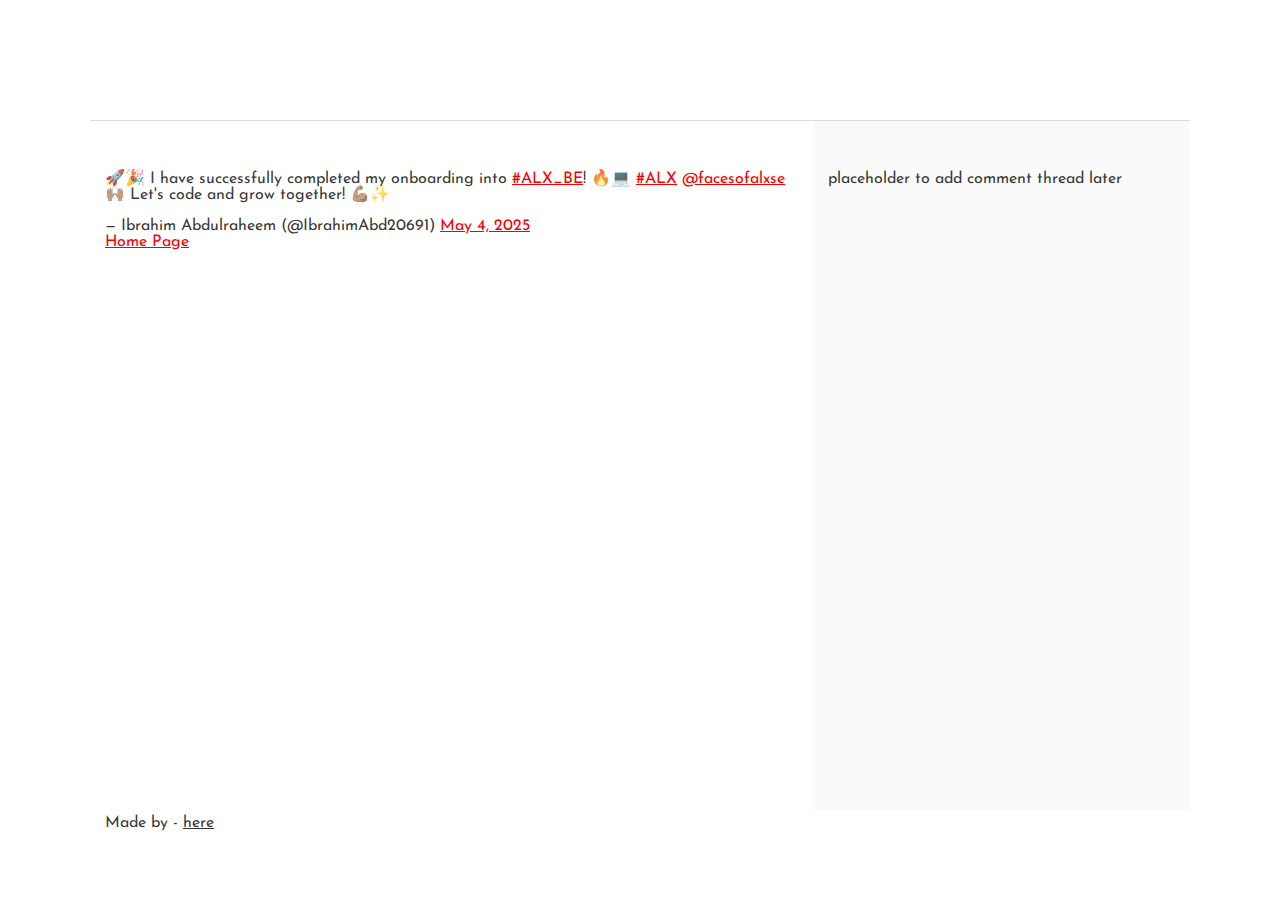
<file: css_basic/tweets.html>
<!DOCTYPE html>
<html lang="en">

<head>
  <link href="base.css" rel="stylesheet">
  <link href="styles.css" rel="stylesheet">
  <meta charset="UTF-8">
  <meta name="viewport" content="width=device-width, initial-scale=1.0">
  <title>My Tweet Post</title>
</head>

<body>
  <header>
    <ul>
      <li><a href="base_index.html"></a></li>
      <li><a href="index.html"></a></li>
      <li><a href="tweets.html"></a></li>
    </ul>
  </header>
  <main>
    <article>
      <blockquote class="twitter-tweet">
        <p lang="en" dir="ltr">🚀🎉 I have successfully completed my onboarding into <a
            href="https://twitter.com/hashtag/ALX_BE?src=hash&amp;ref_src=twsrc%5Etfw">#ALX_BE</a>! 🔥💻 <a
            href="https://twitter.com/hashtag/ALX?src=hash&amp;ref_src=twsrc%5Etfw">#ALX</a> <a
            href="https://twitter.com/facesofalxse?ref_src=twsrc%5Etfw">@facesofalxse</a> 🙌🏽 Let&#39;s code and grow
          together! 💪🏽✨</p>&mdash; Ibrahim Abdulraheem (@IbrahimAbd20691) <a
          href="https://twitter.com/IbrahimAbd20691/status/1918896465612583314?ref_src=twsrc%5Etfw">May 4, 2025</a>
      </blockquote>
      <script async src="https://platform.twitter.com/widgets.js" charset="utf-8"></script>
      <a href="index.html">Home Page</a>
    </article>
    <aside>placeholder to add comment thread later</aside>
  </main>
  <footer>
    Made by <ABDULRAHEEM IBRAHIM> - <a href="<ANY LINK>" target="_blank">here</a>
  </footer>

</body>

</html>
</file>
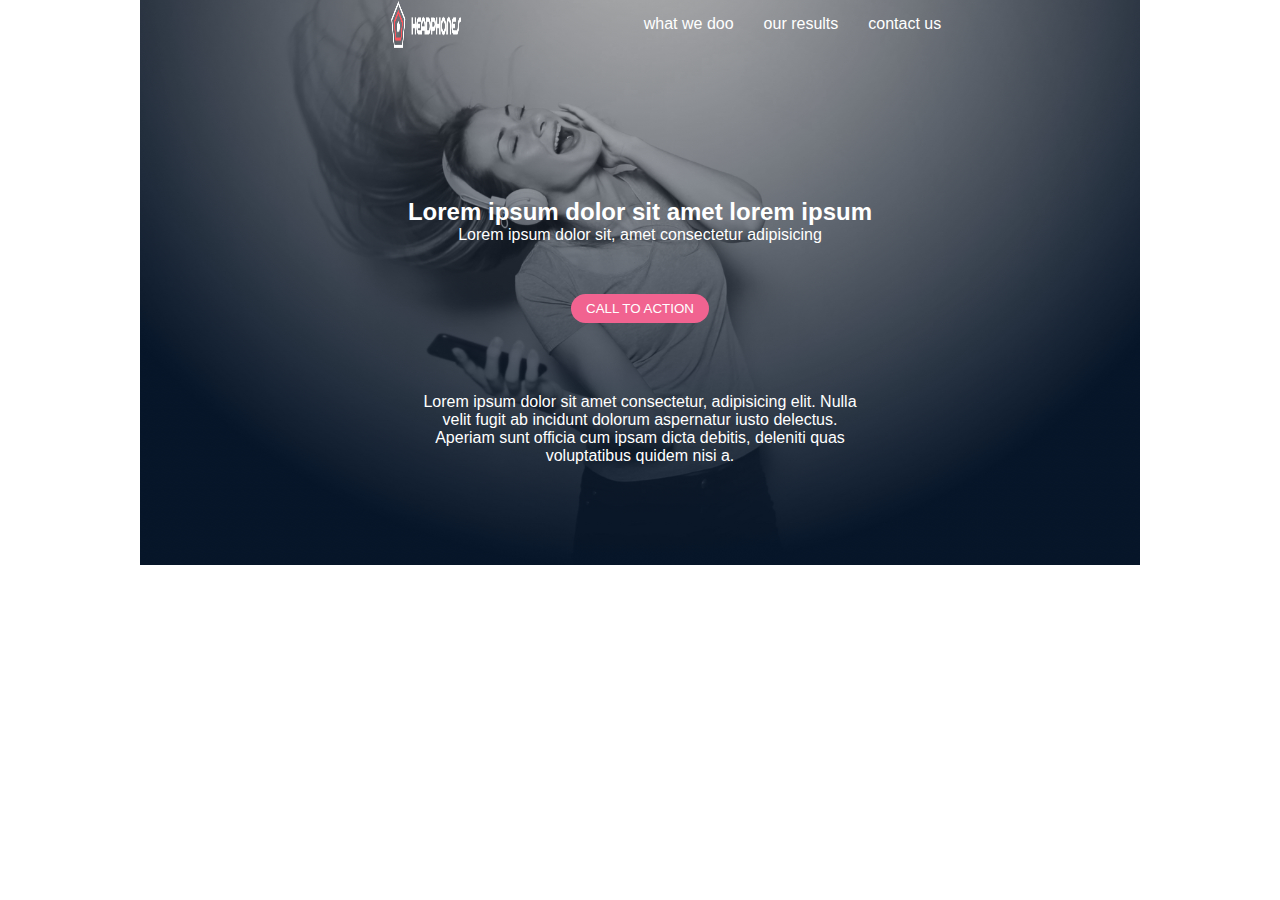
<file: headphones/0-index.html>
<!DOCTYPE html>
<html lang="en">
<head>
  <meta charset="UTF-8">
  <meta name="viewport" content="width=device-width, initial-scale=1.0">
  <title>Document</title>
  <link rel="stylesheet" href="0-styles.css">
</head>
<body>
  <!-- Hero Section -->
   <section class="hero-section">
    <div class="logo-navbar-container">
      <a href=""><img src="assets/images/icons8-menu.svg" alt="" class="harmbugger-icon" id="icon"></a>
      <img src="assets/images/logo_headphones.png" alt="logo" class="logo-image">
      <nav class="navbar" id="navbar">
        <ul class="nav-ul">
          <li><a href="">what we doo</a></li>
          <li><a href="">our results</a></li>
          <li><a href="">contact us</a></li>
        </ul>
      </nav>
    </div>
    <div class="middle-article">
      <h2>Lorem ipsum dolor sit amet lorem ipsum</h2>
      <p>Lorem ipsum dolor sit, amet consectetur adipisicing </p>
    </div>
    <button class="call-to-action">CALL TO ACTION</button>
    <p class="last-article">Lorem ipsum dolor sit amet consectetur, adipisicing elit. Nulla velit fugit ab incidunt dolorum aspernatur iusto delectus. Aperiam sunt officia cum ipsam dicta debitis, deleniti quas voluptatibus quidem nisi a.</p>
   </section>
</body>
</html>
</file>
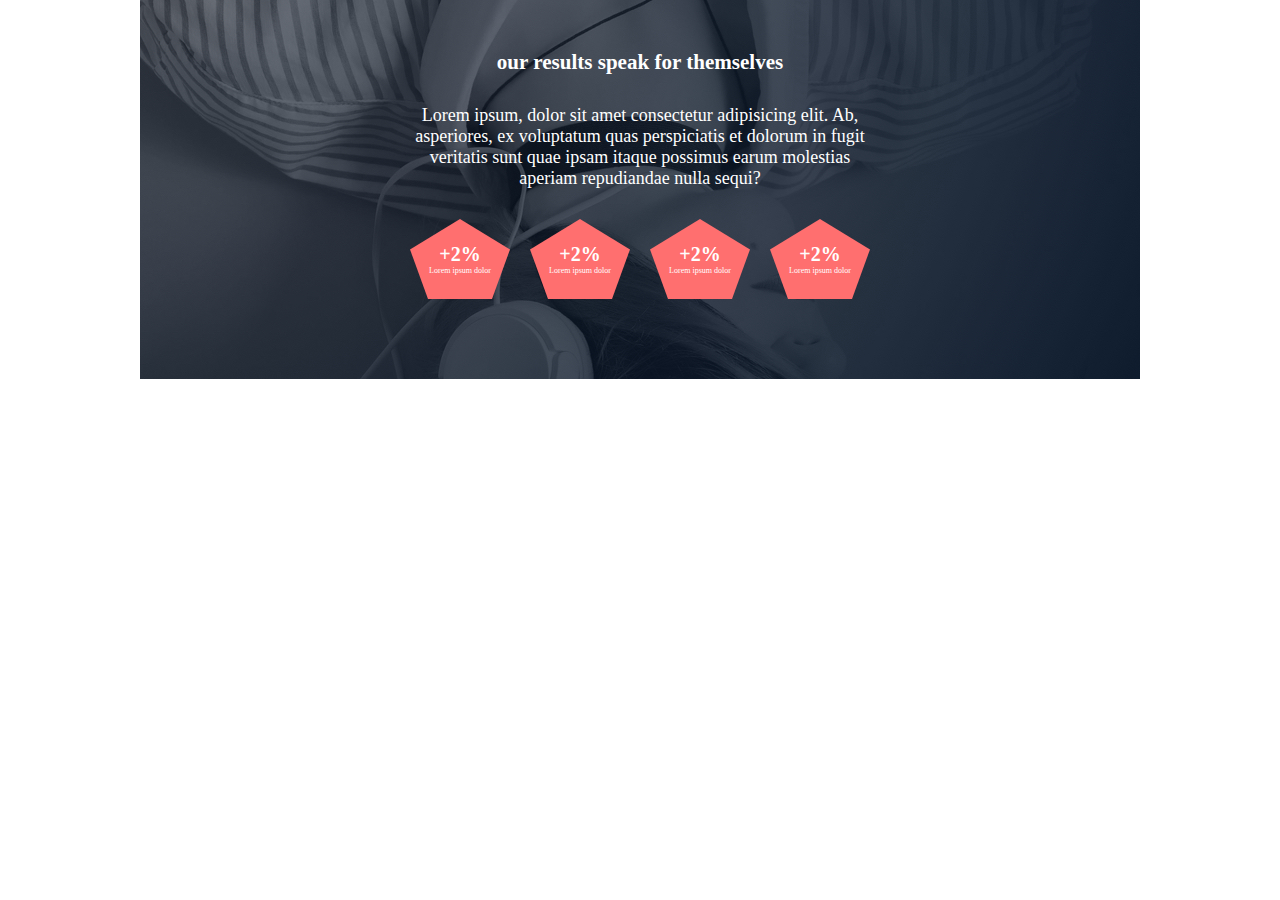
<file: headphones/2-index.html>
<!-- Our result section -->
<!DOCTYPE html>
<html lang="en">

<head>
  <meta charset="UTF-8">
  <meta name="viewport" content="width=device-width, initial-scale=1.0">
  <title>Our results section</title>
  <link rel="stylesheet" href="2-styles.css">
</head>

<body>
  <section class="main-container">
    <h3 class="result-heading">our results speak for themselves</h3>
    <p class="result-text">
      Lorem ipsum, dolor sit amet consectetur adipisicing elit. Ab, asperiores, ex voluptatum quas perspiciatis et
      dolorum in fugit veritatis sunt quae ipsam itaque possimus earum molestias aperiam repudiandae nulla sequi?
    </p>
    <div class="pentagon-container">
      <div class="first-pentagon">
        <div class="pentagon">
          <div class="content">
            <h2>+2%</h2>
            <p>Lorem ipsum dolor</p>
          </div>
        </div>
        <div class="pentagon">
          <div class="content">
            <h2>+2%</h2>
            <p>Lorem ipsum dolor</p>
          </div>
        </div>
      </div>
      <div class="second-pentagon">
        <div class="pentagon">
          <div class="content">
            <h2>+2%</h2>
            <p>Lorem ipsum dolor</p>
          </div>
        </div>
        <div class="pentagon">
          <div class="content">
            <h2>+2%</h2>
            <p>Lorem ipsum dolor</p>
          </div>
        </div>
      </div>
    </div>
  </section>
</body>

</html>
</file>
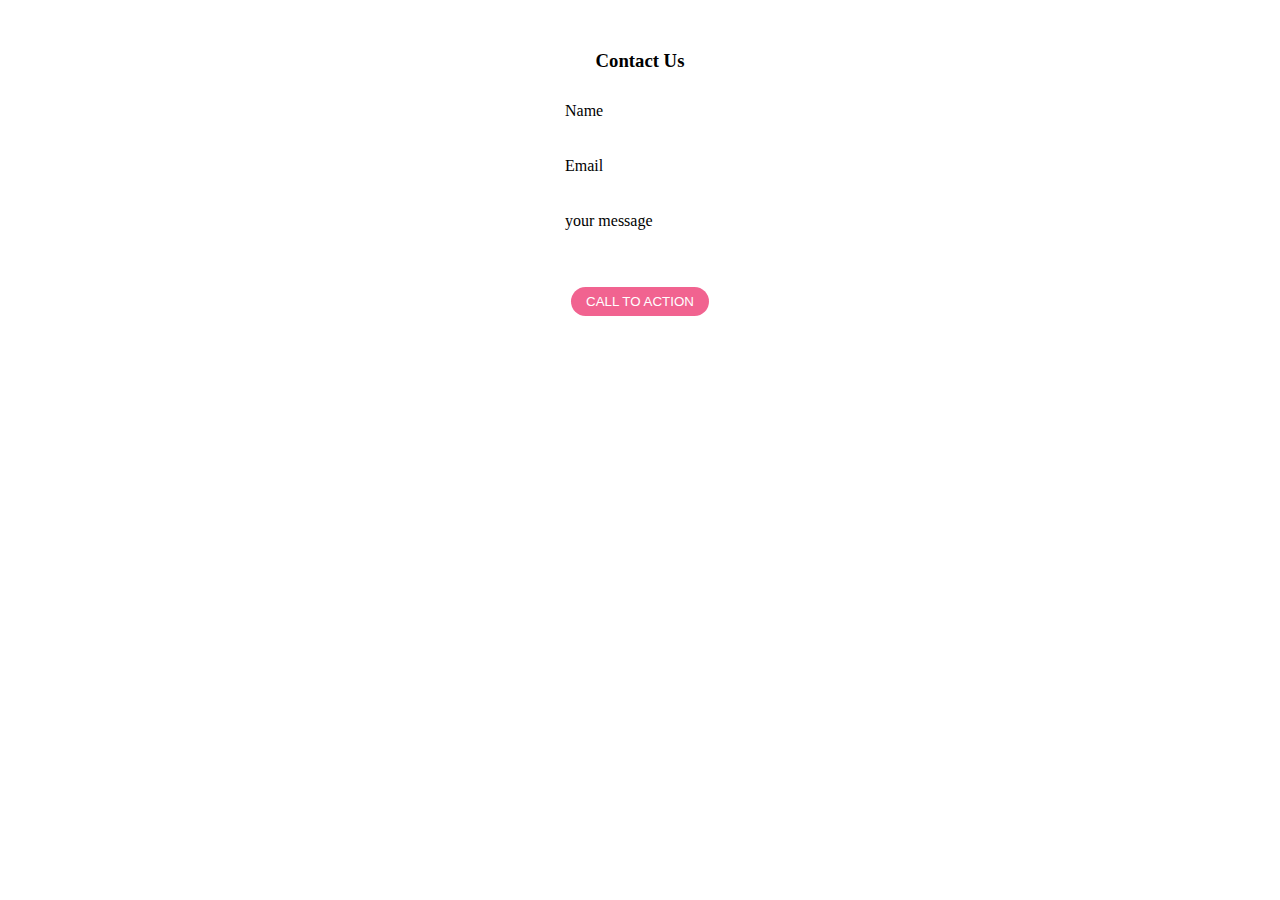
<file: headphones/3-index.html>
<!-- Contact Us Section -->

<!DOCTYPE html>
<html lang="en">
<head>
  <meta charset="UTF-8">
  <meta name="viewport" content="width=device-width, initial-scale=1.0">
  <title>Contact Us</title>
</head>
<link rel="stylesheet" href="3-styles.css">
<body>
  <section class="contact-us-section">
    <h3 class="contact-heading">Contact Us</h3>
    <form action="/submit-form" class="contact-form">
      <label for="name" id="name-label">Name</label>
      <input type="text" id="name">
      <label for="email" id="email-label">Email</label>
      <input type="email" id="email">
      <label for="message" id="message-label">your message</label>
      <input type="textarea" id="message" row="5" col="5">
    </form>
    <button class="call-to-action-btn">CALL TO ACTION</button>
  </section>
</body>
</html>
</file>
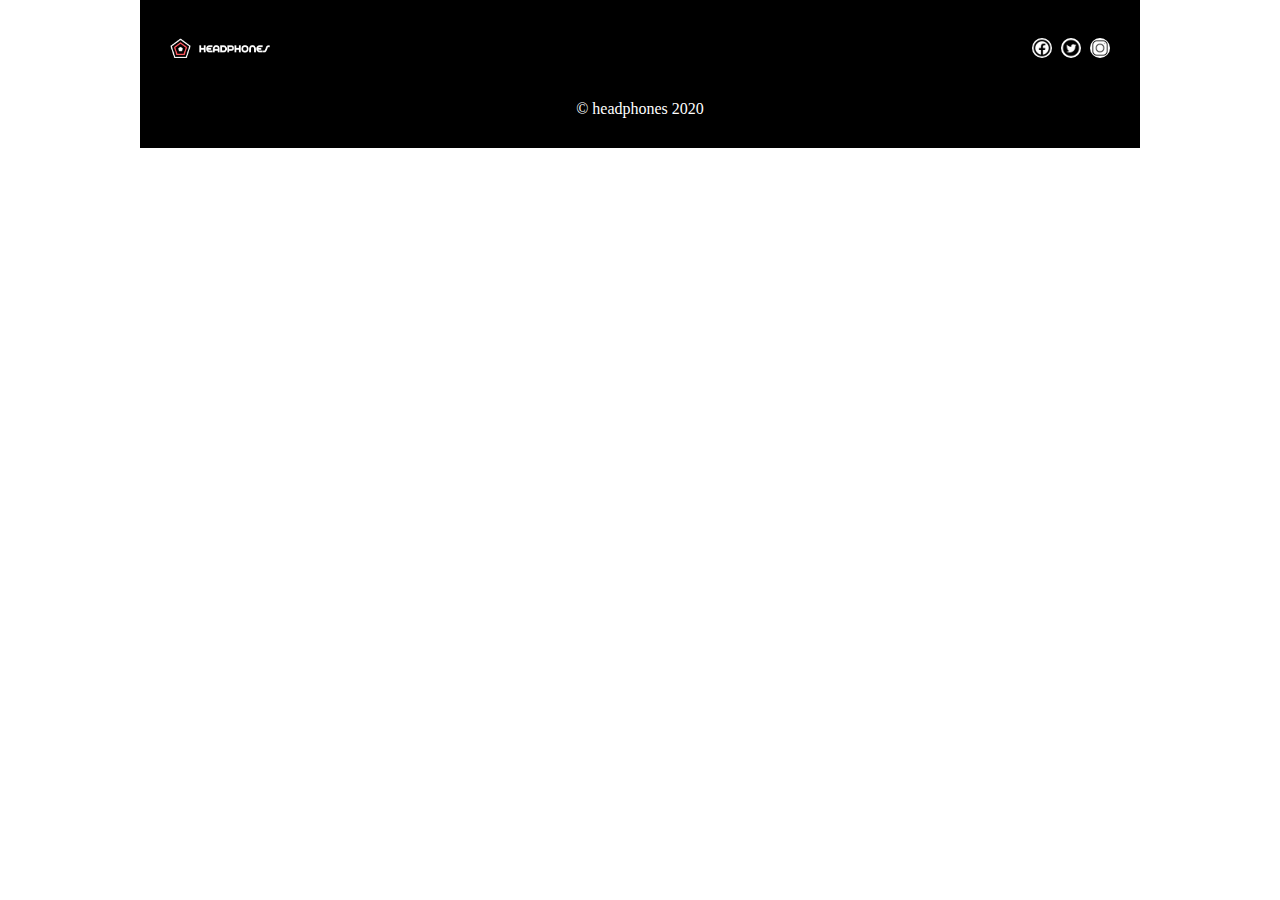
<file: headphones/4-index.html>
<!-- Footer Section -->
<!DOCTYPE html>
<html lang="en">

<head>
  <meta charset="UTF-8">
  <meta name="viewport" content="width=device-width, initial-scale=1.0">
  <title>Footer Section</title>
  <link rel="stylesheet" href="4-styles.css">
</head>

<body>
  <div class="all-container">
    <div class="footer-container">
      <div class="logo-container">
        <img src="assets/images/logo_headphones.png" alt="logo">
      </div>
      <div class="socials-container">
        <img src="assets/images/facebook-logo.png" alt="facebook-logo" class="facebook">
        <img src="assets/images/twitter-logo.png" alt="twitter-logo" class="twitter">
        <img src="assets/images/instagram-logo.png" alt="instagram-logo" class="instagram">
      </div>

    </div>
    <p class="last-para"> &copy; headphones 2020 </p>
  </div>
</body>

</html>
</file>
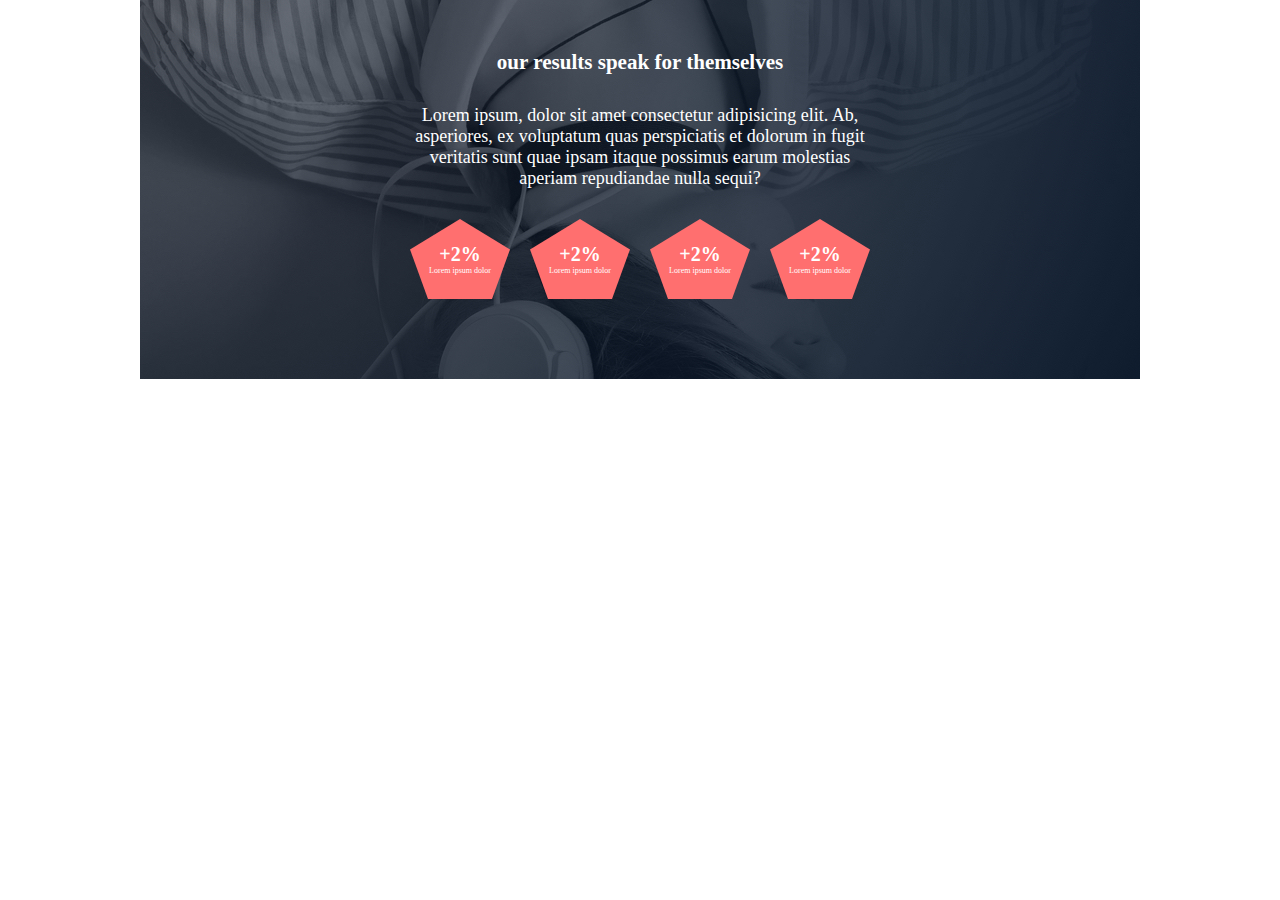
<file: headphones/6-index.html>
<!-- Our result section -->
<!DOCTYPE html>
<html lang="en">

<head>
  <meta charset="UTF-8">
  <meta name="viewport" content="width=device-width, initial-scale=1.0">
  <title>Our results section</title>
  <link rel="stylesheet" href="6-styles.css">
</head>

<body>
  <section class="main-container">
    <h3 class="result-heading">our results speak for themselves</h3>
    <p class="result-text">
      Lorem ipsum, dolor sit amet consectetur adipisicing elit. Ab, asperiores, ex voluptatum quas perspiciatis et
      dolorum in fugit veritatis sunt quae ipsam itaque possimus earum molestias aperiam repudiandae nulla sequi?
    </p>
    <div class="pentagon-container">
      <div class="first-pentagon">
        <div class="pentagon">
          <div class="content">
            <h2>+2%</h2>
            <p>Lorem ipsum dolor</p>
          </div>
        </div>
        <div class="pentagon">
          <div class="content">
            <h2>+2%</h2>
            <p>Lorem ipsum dolor</p>
          </div>
        </div>
      </div>
      <div class="second-pentagon">
        <div class="pentagon">
          <div class="content">
            <h2>+2%</h2>
            <p>Lorem ipsum dolor</p>
          </div>
        </div>
        <div class="pentagon">
          <div class="content">
            <h2>+2%</h2>
            <p>Lorem ipsum dolor</p>
          </div>
        </div>
      </div>
    </div>
  </section>
</body>

</html>
</file>
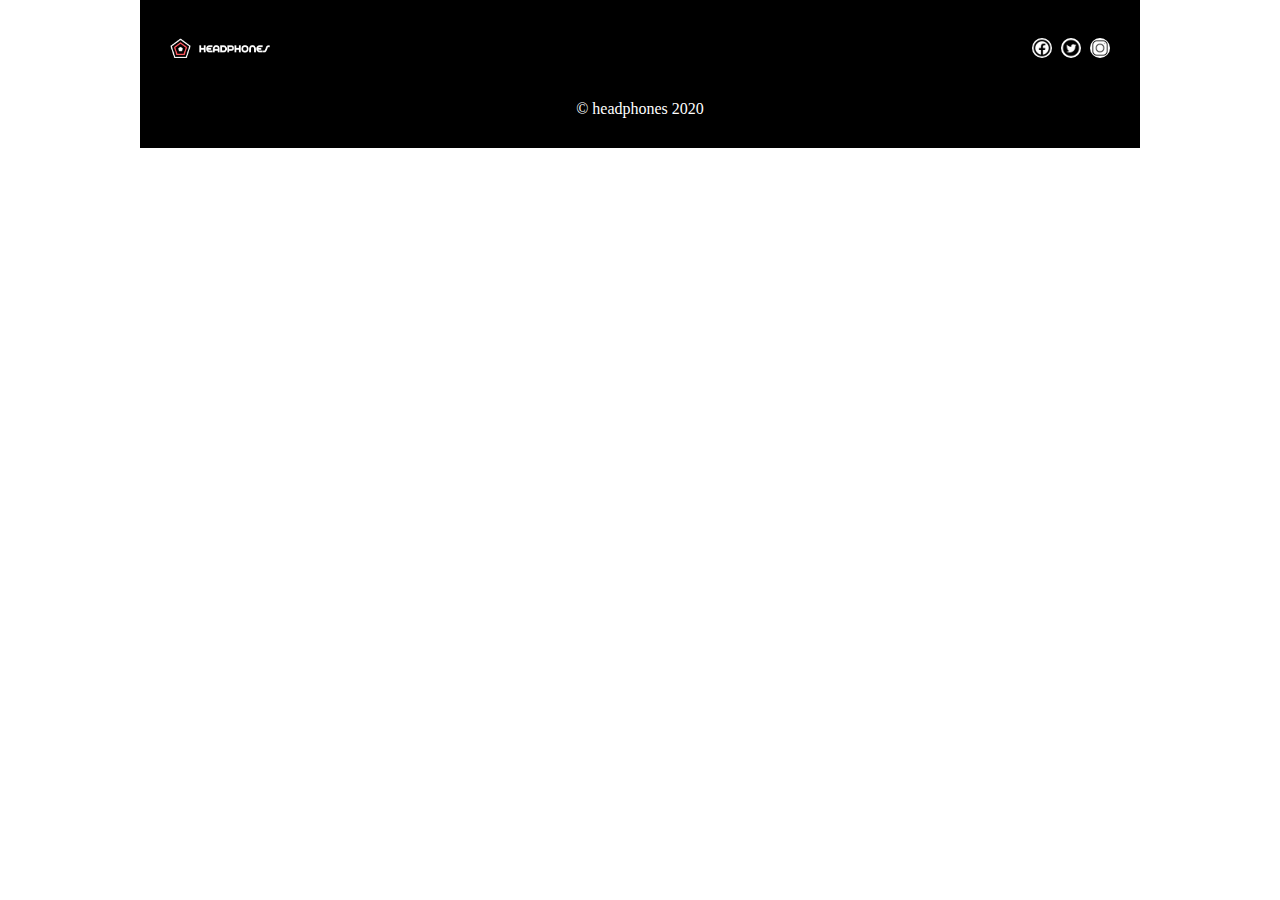
<file: headphones/7-index.html>
<!-- Footer Section -->
<!DOCTYPE html>
<html lang="en">

<head>
  <meta charset="UTF-8">
  <meta name="viewport" content="width=device-width, initial-scale=1.0">
  <title>Footer Section</title>
  <link rel="stylesheet" href="7-styles.css">
</head>

<body>
  <div class="all-container">
    <div class="footer-container">
      <div class="logo-container">
        <img src="assets/images/logo_headphones.png" alt="logo">
      </div>
      <div class="socials-container">
        <img src="assets/images/facebook-logo.png" alt="facebook-logo" class="facebook">
        <img src="assets/images/twitter-logo.png" alt="twitter-logo" class="twitter">
        <img src="assets/images/instagram-logo.png" alt="instagram-logo" class="instagram">
      </div>

    </div>
    <p class="last-para"> &copy; headphones 2020 </p>
  </div>
</body>

</html>
</file>
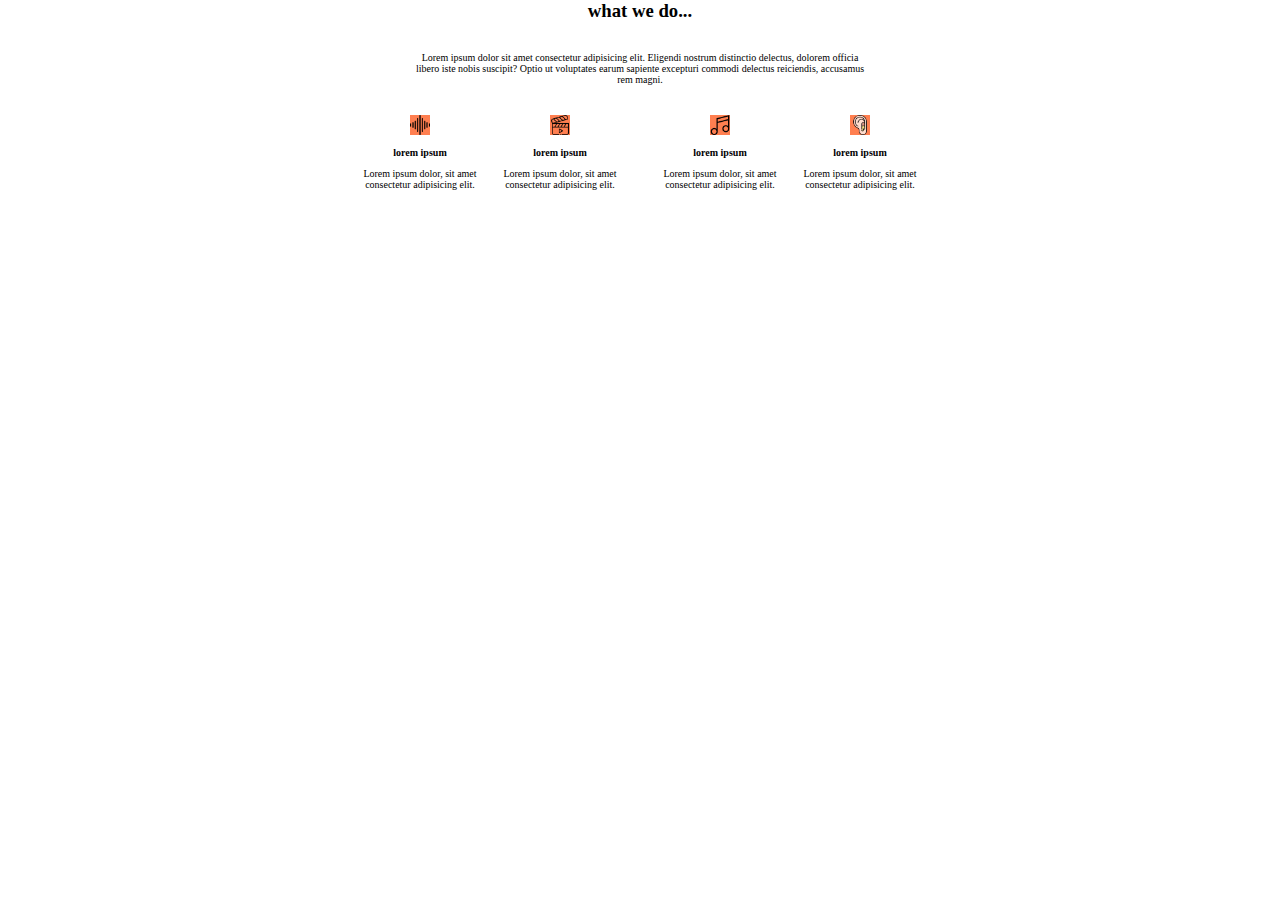
<file: headphones/8-index.html>
<!-- What we do section... -->
 <!DOCTYPE html>
 <html lang="en">
 <head>
  <meta charset="UTF-8">
  <meta name="viewport" content="width=device-width, initial-scale=1.0">
  <title>What we do section</title>
  <link rel="stylesheet" href="8-styles.css">
 </head>
 <body>
   <section class="what-wedo">
      <h3 class="first-heading">what we do...</h3>
      <p class="para-1">
        Lorem ipsum dolor sit amet consectetur adipisicing elit. Eligendi nostrum distinctio delectus, dolorem officia libero iste nobis suscipit? Optio ut voluptates earum sapiente excepturi commodi delectus reiciendis, accusamus rem magni.
      </p>
      <div class="various-logo-container">
        <div class="first-set-logo">
          <div>
            <img src="assets/images/audio-waves.png" alt="icon" class="music-icon">
            <h4 class="second-heading">lorem ipsum</h4>
            <p class="second-para">Lorem ipsum dolor, sit amet consectetur adipisicing elit.</p>
          </div>
          <div>
            <img src="assets/images/video.png" alt="icon" class="music-icon">
            <h4 class="second-heading">lorem ipsum</h4>
            <p class="second-para">Lorem ipsum dolor, sit amet consectetur adipisicing elit.</p>
          </div>
        </div>
        <div class="second-set-logo">
          <div>
            <img src="assets/images/musical-note.png" alt="icon" class="music-icon">
            <h4 class="second-heading">lorem ipsum</h4>
            <p class="second-para">Lorem ipsum dolor, sit amet consectetur adipisicing elit.</p>
          </div>
          <div>
            <img src="assets/images/otitis.png" alt="icon" class="music-icon">
            <h4 class="second-heading">lorem ipsum</h4>
            <p class="second-para">Lorem ipsum dolor, sit amet consectetur adipisicing elit.</p>
          </div>
        </div>
      </div>
    </section>
 </body>
 </html>
</file>
<file: css_basic/base.css>
/* Importing webfonts */
/* (If you're learning CSS, you should disregard that) */

@import url(https://fonts.googleapis.com/css?family=Yeseva+One);
@import url(https://fonts.googleapis.com/css?family=Josefin+Sans:400,700,700italic,400italic);


/* CSS reset rules */

html, body {
	height: 100%;
	min-height: 100%;
}
html, body, div, span, applet, object, iframe,
h1, h2, h3, h4, h5, h6, p, blockquote, pre,
a, abbr, acronym, address, big, cite, code,
del, dfn, img, ins, kbd, q, s, samp,
small, strike, sub, sup, tt, var,
b, u, i, center,
dl, dt, dd,
fieldset, form, label, legend,
table, caption, tbody, tfoot, thead, tr, th, td,
article, aside, canvas, details, embed, 
figure, figcaption, footer, header, hgroup, 
menu, nav, output, ruby, section, summary,
time, mark, audio, video {
	margin: 0;
	padding: 0;
	border: 0;
	font-size: 100%;
	font: inherit;
	vertical-align: baseline;
}
/* HTML5 display-role reset for older browsers */
article, aside, details, figcaption, figure, 
footer, header, hgroup, menu, nav, section {
	display: block;
}
body {
	line-height: 1;
}
blockquote, q {
	quotes: none;
}
blockquote:before, blockquote:after,
q:before, q:after {
	content: '';
	content: none;
}
table {
	border-collapse: collapse;
	border-spacing: 0;
}


/* Fonts and colors */

body {
	font-family: 'Josefin Sans', serif;
	color: rgba(0, 0, 0, 0.8);
}
h1, h2, h3, h4, h5, h6, header {
	font-family: 'Yeseva One', sans-serif;
}
article {
}
header {
	border-bottom: 1px solid rgb(221,221,221);
	transition: border-bottom-color 1s ease;
}
header a {
	color: rgba(0, 0, 0, 0.8);
}
aside {
	background: #FAFAFA;
}
aside p {
	border: 1px solid #bbb;
	background: #ddd;
	color: black;
}
footer a {
	color: rgba(0, 0, 0, 0.8);
}
a {
	color: #F80002;
}


/* Positioning and margins */

@media (min-width: 1100px) {
	body {
		width: 1100px;
		margin: 0 auto;
	}
}

article {
	padding: 50px 15px;
}
article > *:first-child {
	margin-top: 0;
}
aside {
	padding: 50px 15px;
}
header .right {
	float: right;
	margin: 0 10px 15px;
}


/* Header */
header {
	padding: 20px 0;
	height: 80px;
}
header ul {
	list-style: none;
	margin: 0;
	padding: 0;
}
header li {
	display: inline;
	vertical-align:middle;
}
header li:first-child {
	margin: 0;
}
header li a {
	margin: 0 10px;
}
header li.logo {
	font-size: 36px;
}
header a {
	text-decoration: none;
}


/* Aside */

aside p {
	border-radius: 10px;
	padding: 20px 20px;
}


/* Footer */

footer {
	padding: 5px 15px;
	height: 80px;
}


/* Text styles and margins */

p {
	margin-bottom: 15px;
}
h1 {
	font-size: 36px;
	margin: 40px 0 20px;
}
h2 {
	font-size: 32px;
	margin: 30px 0 15px;
}
h3 {
	font-size: 28px;
	margin: 25px 0 10px;
}
h4 {
	font-size: 20px;
	font-weight: bold;
	margin: 20px 0 10px;
}
h5 {
	font-size: 18px;
	font-weight: bold;
	margin: 15px 0 10px;
}
h6 {
	font-weight: bold;
	margin: 5px 0;
}

@media (max-width: 800px) {
  body.works_on_smartphone {
  	display: block;
  }
  body.works_on_smartphone main {
  	display: block;
  }
  header .right {
  	float: none;
  }
}
</file>
<file: css_basic/styles.css>
body{
  display: flex;
  flex-direction: column;
}

main{
  display: flex;
  flex-direction: row;
  flex: auto;
}
article{
  flex: 2;
  overflow-y: auto; 
}

aside{
  flex: 1;
  overflow-y: auto;
}
</file>
<file: headphones/0-styles.css>
*,::after,::before{
  margin: 0;
}

body{
  max-width: 1000px;
  margin: auto;
  font-family: sans-serif;
  color: white;
  text-align: center;
  margin: auto;
}

.logo-image{
  width: 70px;
  }
  .harmbugger-icon{
    display: none;
  }

.hero-section{
  background-image: url('assets/images/headphones_hero_1.jpg');
  background-size: cover;
  margin-bottom: 50px;
}

.hero-section .logo-navbar-container{
  display: flex;
  justify-content: space-around;
}

.navbar ul{
 list-style-type: none;
 padding: 0;
 overflow: hidden;
 margin-right: 100px;
}

.navbar li{
  float: left;
}

.navbar a{
  text-decoration: none;
  padding: 15px;
  display: block;
  color: white;
}

.hero-section .middle-article{
 margin-top: 150px;
 margin-bottom: 50px;
  
}

.call-to-action{
  border: none;
  margin-bottom: 70px;
  color: white;
  background:#f16390;
  border-radius: 20px;
  padding: 7px 15px;
}
.last-article{
  padding-bottom: 100px;
  width: 450px;
  margin: auto;
  text-align: center;
}

@media(max-width: 621px){
 .navbar{
  display: none;
 }

 .logo-image{
  width: 150px;
  margin: auto;
  margin-top: 50px;

 }

 .middle-article{
  margin: auto;
 }
 .last-article{
  justify-content: center;
 }

 .harmbugger-icon{
  display: block;
  background: white;
  margin-top: 50px;
 }
 
}
</file>
<file: headphones/2-styles.css>
/* Our result section */
*,::after,::before{
  margin: 0;
}
.main-container{
  background-image: url('assets/images/headphones_hero_2.jpg');
  max-width: 1000px;
  text-align: center;
  color: white;
  font-size: 18px;
  padding-bottom: 50px;
  margin: auto;
}

.pentagon-container{
 display: flex;
 justify-content: center;
 text-align: center;
 gap: 20px;
 
}
.result-heading{
  padding-top: 50px;
  padding-bottom: 30px;
}

.result-text{
  width: 450px;
  margin: auto;
  margin-bottom: 30px;
}

.pentagon-container{
  display: flex;
  flex-direction: row;

}

.first-pentagon{
  display: flex;
  gap: 20px;
}
.second-pentagon{
  display: flex;
  gap: 20px;
}

.pentagon {
  position: relative;
  width: 100px;
  height: 80px;
  background: #ff6f6f; /* red color */
  clip-path: polygon(50% 0%, 100% 38%, 82% 100%, 18% 100%, 0% 38%);
  display: flex;
  justify-content: center;
  align-items: center;
  text-align: center;
  margin-bottom: 30px;
}

.pentagon .content {
  color: white;
}

.pentagon h2 {
  font-size: 20px;
}

.pentagon p {
  font-size: 8px;
}

@media(max-width:621px){
  .first-pentagon{
    display: flex;
    flex-direction: column;
  }

  .second-pentagon{
    display: flex;
    flex-direction: column;
  }
}
</file>
<file: headphones/3-styles.css>
*,::after,::before{
  margin: 0;
}
body{
  margin: auto;
   
  
}

.contact-us-section{
 background:white;
 max-width: 1000px;
 text-align: center;
 margin: auto;
}

.contact-heading{
  padding-top: 50px;
  padding-bottom: 30px;
}
.contact-form{
  padding-bottom: 30px;
  display: flex;
  flex-direction: column;
  gap: 10px;
  max-width: 150px;
  margin: auto;

}

.contact-form label{
  text-align: left;
}

.call-to-action-btn{
  margin-bottom: 50px;
  color: white;
  background:#f16390;
  border-radius: 20px;
  padding: 7px 15px;
  border: none;
}

.contact-form input{
  border: none;
  border-radius: 5px;
}
</file>
<file: headphones/4-styles.css>
*,::after,::before{
  margin: 0;
}
body{
 margin: auto;
 text-align: center;
 max-width: 1000px;
}
.footer-container{
   height: 100px;
   display: flex;
   justify-content: space-between;
   align-items: center;
   margin-top: 50px;
   margin: auto;
}
 .socials-container{
  padding-right: 30px;
 }
.socials-container .facebook{
  width: 20px;
  background: white;
  border-radius: 50%;
}
.socials-container .twitter{
  width: 20px;
  background: white;
  margin-left: 5px;
  margin-right: 5px;
  border-radius: 50%;
}
.socials-container .instagram{
  width: 20px;
  background: white;
  border-radius: 50%;
}

.logo-container img{
  padding-left: 30px;
  width: 100px;
}
.all-container{
   background:black;
   color: white;
}

.last-para{
  text-align: center;
  margin-bottom: 100px;
  padding-bottom: 30px;
}
</file>
<file: headphones/6-styles.css>
/* Our result section */
*,::after,::before{
  margin: 0;
}
.main-container{
  background-image: url('assets/images/headphones_hero_2.jpg');
  max-width: 1000px;
  text-align: center;
  color: white;
  font-size: 18px;
  padding-bottom: 50px;
  margin: auto;
}

.pentagon-container{
 display: flex;
 justify-content: center;
 text-align: center;
 gap: 20px;
 
}
.result-heading{
  padding-top: 50px;
  padding-bottom: 30px;
}

.result-text{
  width: 450px;
  margin: auto;
  margin-bottom: 30px;
}

.pentagon-container{
  display: flex;
  flex-direction: row;

}

.first-pentagon{
  display: flex;
  gap: 20px;
}
.second-pentagon{
  display: flex;
  gap: 20px;
}

.pentagon {
  position: relative;
  width: 100px;
  height: 80px;
  background: #ff6f6f; /* red color */
  clip-path: polygon(50% 0%, 100% 38%, 82% 100%, 18% 100%, 0% 38%);
  display: flex;
  justify-content: center;
  align-items: center;
  text-align: center;
  margin-bottom: 30px;
}

.pentagon .content {
  color: white;
}

.pentagon h2 {
  font-size: 20px;
}

.pentagon p {
  font-size: 8px;
}

@media(max-width:621px){
  .first-pentagon{
    display: flex;
    flex-direction: column;
  }

  .second-pentagon{
    display: flex;
    flex-direction: column;
  }
}
</file>
<file: headphones/7-styles.css>
*,::after,::before{
  margin: 0;
}
body{
 margin: auto;
 text-align: center;
 max-width: 1000px;
}
.footer-container{
   height: 100px;
   display: flex;
   justify-content: space-between;
   align-items: center;
   margin-top: 50px;
   margin: auto;
}
 .socials-container{
  padding-right: 30px;
 }
.socials-container .facebook{
  width: 20px;
  background: white;
  border-radius: 50%;
}
.socials-container .twitter{
  width: 20px;
  background: white;
  margin-left: 5px;
  margin-right: 5px;
  border-radius: 50%;
}
.socials-container .instagram{
  width: 20px;
  background: white;
  border-radius: 50%;
}

.logo-container img{
  padding-left: 30px;
  width: 100px;
}
.all-container{
   background:black;
   color: white;
}

.last-para{
  text-align: center;
  margin-bottom: 100px;
  padding-bottom: 30px;
}
</file>
<file: headphones/8-styles.css>
/* what we do section */
*,::after,::before{
  margin: 0;
  max-width: 1000px;
  margin: auto;
  text-align: center;
  
}
.what-wedo{
  color: black;
  background: white;
  display: flex;
  justify-content: center;
  flex-direction: column;
  align-items: center;
}
.various-logo-container{
  display: flex;
  font-size: 10px;
  gap: 20px;
  justify-content: center;

}

.para-1{
   max-width: 450px;
   margin: auto;
   margin-bottom: 30px;
   font-size: 10px;
   text-align: center;
}

.first-heading{
  margin-bottom: 30px;
}

.second-heading{
  margin-bottom: 10px;
}

.second-para{
  max-width: 140px;
  margin-bottom: 40px;
  
}

.music-icon{
  width: 20px;
  margin-bottom: 10px;
  background:coral;
  color: #f16390;
}
.first-set-logo{
  display: flex;
}
.second-set-logo{
  display: flex;
}
@media(max-width:480px){
  .first-set-logo{
    display: flex;
    flex-direction: column;
  }

  .second-set-logo{
    display: flex;
    flex-direction: column;
  }
}
</file>
